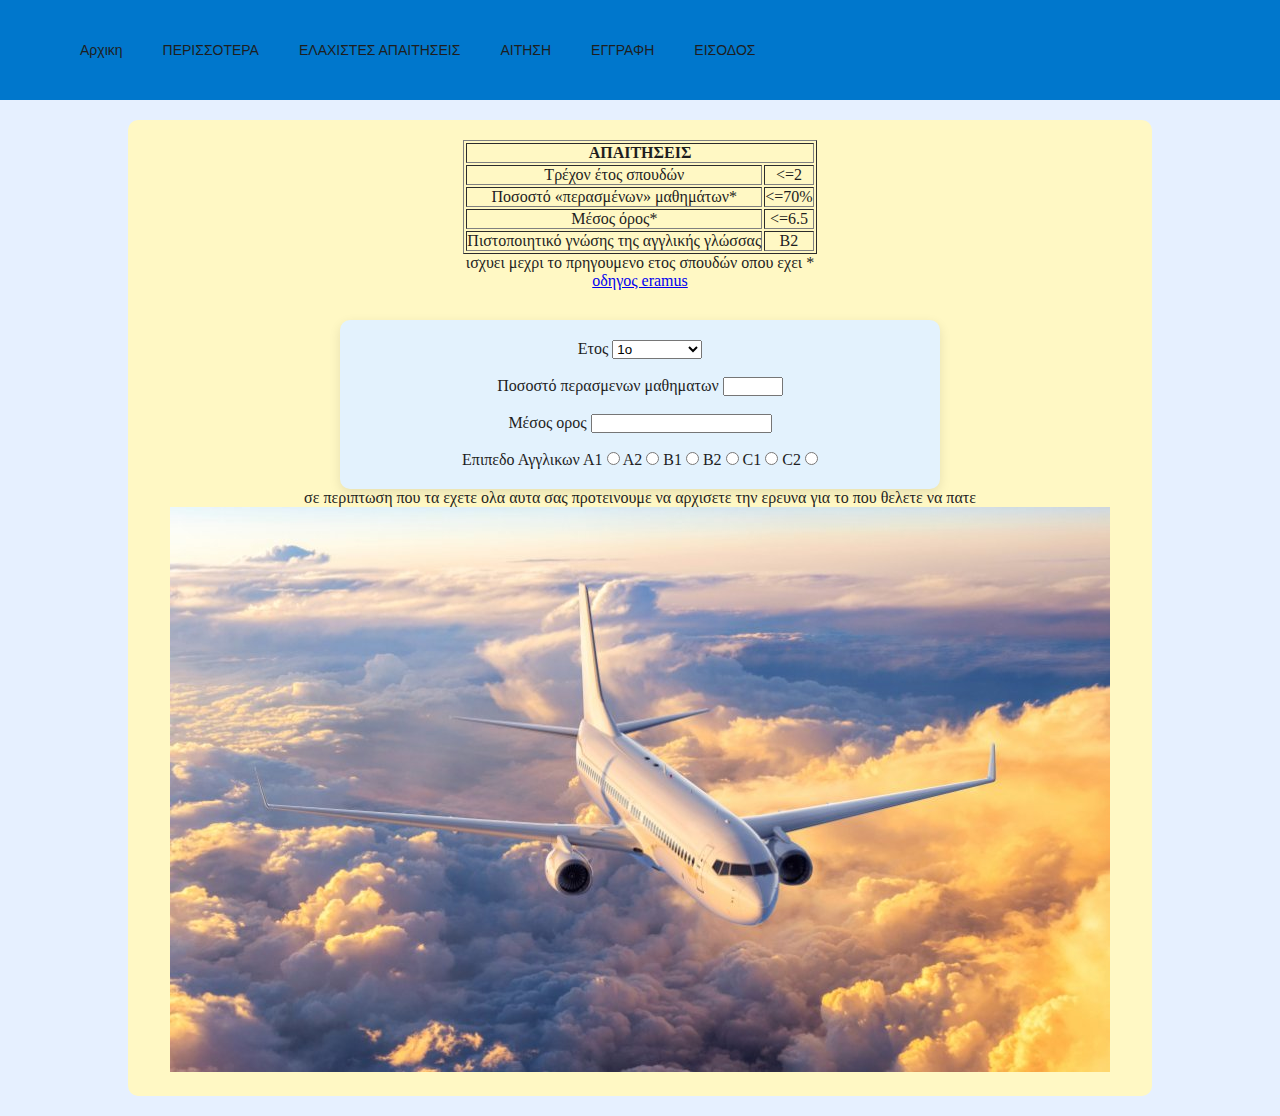
<file: reqs.html>
<!DOCTYPE html>
<html lang="en">
<head>
    <meta charset="UTF-8">
    <meta name="viewport" content="width=device-width, initial-scale=1.0">
    <title>ΕΛΑΧΙΣΤΕΣ ΑΠΑΙΤΗΣΕΙΣ</title>
    <link rel="stylesheet" href="style.css">
</head>
<body>
  <nav>
    <ul>
        <li><a href="index.html">Αρχικη</a></li>
        <li><a href="more.html">ΠΕΡΙΣΣΟΤΕΡΑ</a></li>
        <li><a href="reqs.html">ΕΛΑΧΙΣΤΕΣ ΑΠΑΙΤΗΣΕΙΣ</a></li>
        <li><a href="application.html">ΑΙΤΗΣΗ</a></li>
        <li><a href="signup.html">ΕΓΓΡΑΦΗ</a></li>
        <li><a href="login.html">ΕΙΣΟΔΟΣ</a></li>
    </ul>
</nav>
<div class="container">
    <div class="table1">
        <table border="1">
            <tr>
              <th colspan="2">ΑΠΑΙΤΗΣΕΙΣ</th>
            </tr>
            <tr>
              <td>Τρέχον έτος σπουδών</td>
              <td><=2</td>
            </tr>
            <tr>
              <td> Ποσοστό «περασμένων» μαθημάτων*</td>
              <td><=70%</td>
            </tr>
            <tr>
                <td> Μέσος όρος*</td>
                <td><=6.5</td>
            </tr>
            <tr>
                <td>Πιστοποιητικό γνώσης της αγγλικής γλώσσας</td>
                <td>B2</td>
            </tr>
        </table>
      </div>
        <p>ισχυει μεχρι το πρηγουμενο ετος σπουδών οπου εχει *</p>
        <a href="/media/pdf/erasmusΟδηγος.pdf" target="_blank">οδηγος eramus</a>
        <div class="form-box">
        <form >
          <label for="ετος">Ετος</label>
          <select name="ετος" id="ετος">
            <option value="1o">1o
            <option value="2o">2o
            <option value="3o">3o
            <option value="4o">4o
            <option value="μεγαλυτερο">μεγαλυτερο      
          </select>
          <br>
          <br>
          <label for="Αριθμός">Ποσοστό περασμενων μαθηματων</label>
          <input type="number" name="Αριθμός" id="Αριθμός" min="0" max="100">
          <br>
          <br>
          <label for="μεσος ορος">Μέσος ορος</label>
          <input type="number" name="μεσος ορος">
          <br>
          <br>
          <label for="title">Επιπεδο Αγγλικων</label>
          <label for="A1">Α1</label>
          <input type="radio" id="A1" name="title" value="A1">
          <label for="A2">Α2</label>
          <input type="radio" id="A2" name="title" value="A2">
          <label for="B1">B1</label>
          <input type="radio" id="B1" name="title" value="B1">
          <label for="B2">B2</label>
          <input type="radio" id="B2" name="title" value="B2">
          <label for="C1">C1</label>
          <input type="radio" id="C1" name="title" value="C1">
          <label for="C2">C2</label>
          <input type="radio" id="C2" name="title" value="C2">
          <br>
        </div>
          σε περιπτωση που τα εχετε ολα αυτα σας προτεινουμε να αρχισετε την ερευνα για το που θελετε να πατε
          <img src="media/images/Erasmus3.jpg" >
        </form> 
  </div>     
</body>
</html>
</file>
<file: style.css>
*{
   margin: 0;
   padding: 0;
   box-sizing: border-box;
}
img {
    max-width: 100%;
    height: auto;
  }
ul{
    margin-left: 60px;
}
ul li{
    list-style: none;
    display: inline-block;
    float: left;
    line-height: 100px;

}
ul li a{
    text-decoration: none;
    font-size: 14px;
    font-family: arial;
    color: #1e1e1e;
    padding: 0 20px;
    display: block;

}
ul li a:hover{
    color: red;
}
body{
    background-color: #e6f0ff;
    color: #1e1e1e;
   text-align: center;
}
nav{
    width: 100%;
    height: 100px;
    background-color:#0077cc;;
}
.table1{
  display: flex;
  flex-direction: column;
  align-items: center;
  justify-content: center;
  min-height: 10vh;
}
.container{
    background-color:#fff8c4;
    margin: 20px auto;
    padding: 20px;
    width: 80%;
    border-radius: 10px;
}
.form-box {
    background-color:  #e3f2fd;
    padding: 20px 30px;
    margin-top: 30px;
    border-radius: 10px;
    box-shadow: 0 4px 12px rgba(0, 0, 0, 0.1);
    max-width: 600px;
    margin-left: auto;
    margin-right: auto;
  }  
@media (max-width: 1024px) {
    ul li a {
        font-size: 16px;
        padding: 0 15px;
    }
}

@media (max-width: 768px) {
    nav {
        height: auto;
    }

    ul {
        margin-left: 0;
        display: flex;
        flex-direction: column;
        align-items: center;
    }

    ul li {
        float: none;
        line-height: 50px;
    }

    ul li a {
        font-size: 18px;
        padding: 10px 0;
    }
}
</file>
